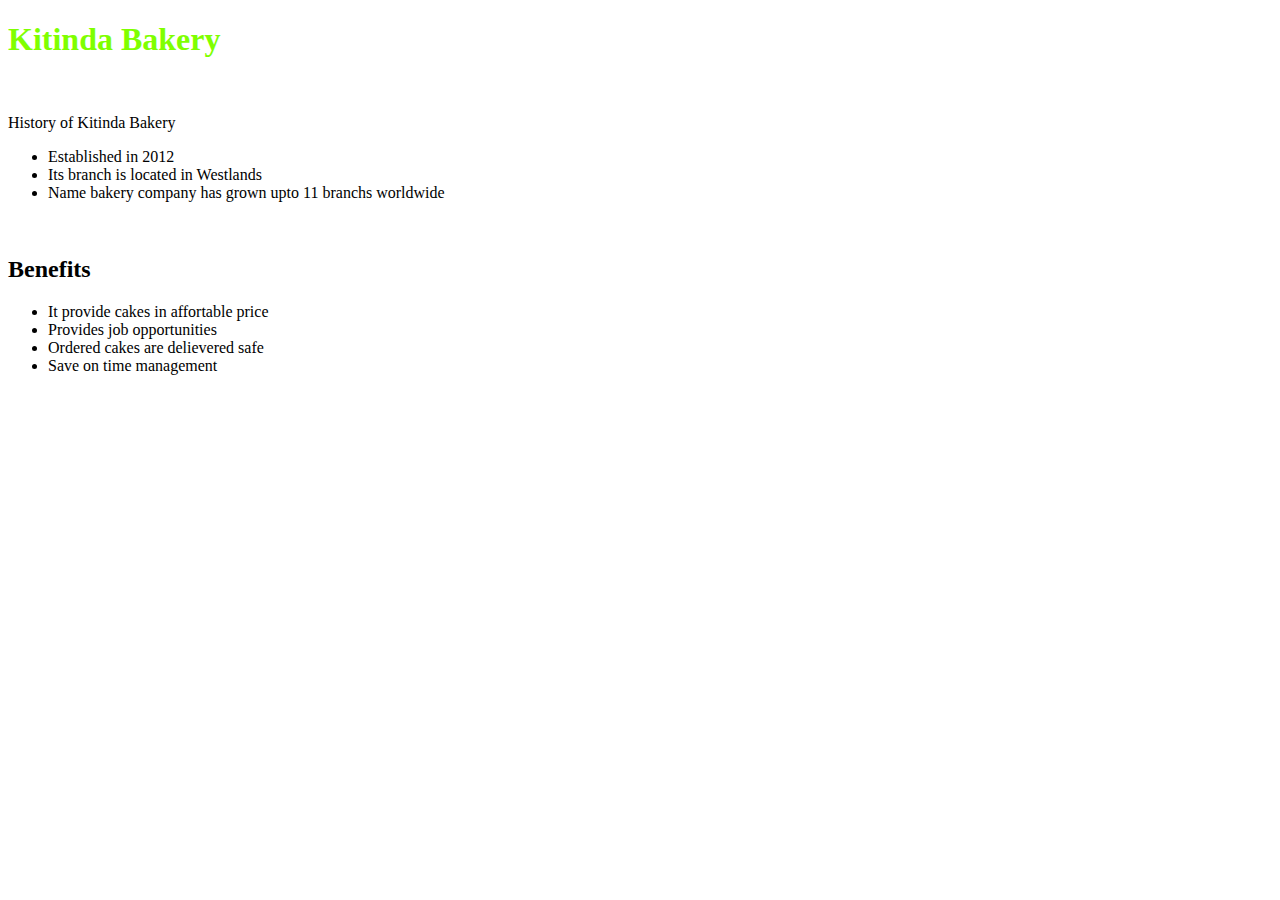
<file: index2.html>
<!DOCTYPE html>
<html lang="en">
<head>
    <meta charset="UTF-8">
    <meta name="viewport" content="width=device-width, initial-scale=1.0">
    <title>Document</title>
    <link rel="stylesheet" href="style2.css">
</head>
<body>
    <div id="body">
    <h1 id="name">Kitinda Bakery</h1>
    <br>
    <a href="menu"></a>
    <p>History of Kitinda Bakery</p>
    <ul>
    <li>Established in 2012</li>
    <li>Its branch is located in Westlands</li>
    <li>Name bakery company has grown upto 11 branchs worldwide</li>
</ul>
    <br>
    <h2>Benefits</h2>
    <ul>
    <li>It provide cakes in affortable price</li>
    <li>Provides job opportunities</li>
    <li>Ordered cakes are delievered safe</li>
    <li>Save on time management</li>
</ul>
</div>
</body>
</html>
</file>
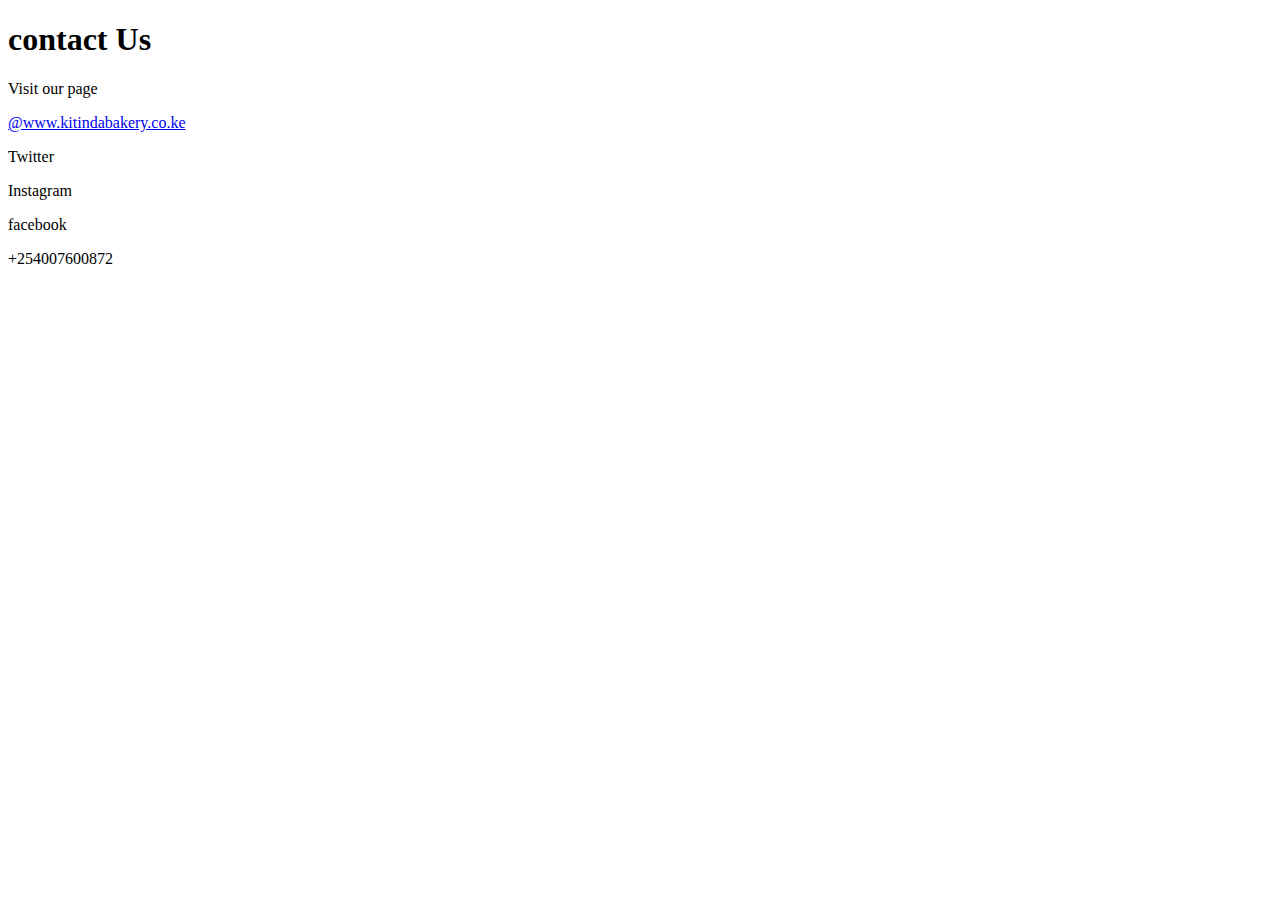
<file: index4.html>
<!DOCTYPE html>
<html lang="en">
<head>
    <meta charset="UTF-8">
    <meta name="viewport" content="width=device-width, initial-scale=1.0">
    <title>Document</title>
</head>
<body>
    <h1>contact Us</h1>
    <p>Visit our page</p>
    <a href="kitinda">@www.kitindabakery.co.ke</a>
    <p>Twitter</p>
    <p>Instagram</p>
    <p>facebook</p>
    <p>+254007600872</p>
    
</body>
</html>
</file>
<file: style2.css>
#name{
    
    color: chartreuse;
}
</file>
